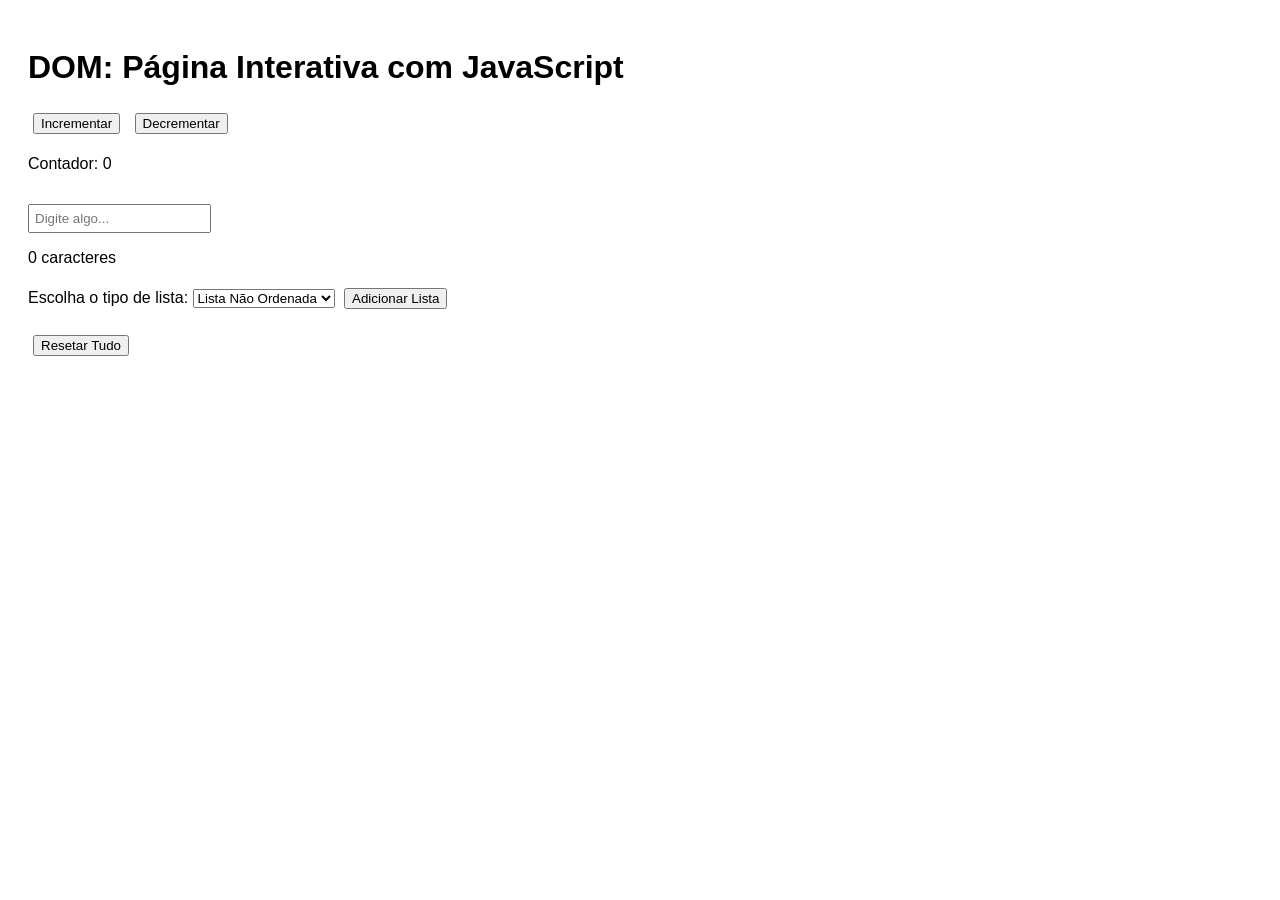
<file: Atividade-Dom/index.html>
<!DOCTYPE html>
<html lang="pt-BR">
<head>
    <meta charset="UTF-8">
    <title>DOM: Página Interativa com JavaScript</title>
    <link rel="stylesheet" href="style.css">
</head>
<body>

    <h1>DOM: Página Interativa com JavaScript</h1>

    <!-- CONTADOR -->
    <button id="btnMais">Incrementar</button>
    <button id="btnMenos">Decrementar</button>
    <p>Contador: <span id="contador">0</span></p>

    <!-- INPUT -->
    <input type="text" id="inputTexto" placeholder="Digite algo...">
    <p><span id="charCount">0</span> caracteres</p>

    <div id="paragrafos"></div>

    <!-- LISTA -->
    <p>
        Escolha o tipo de lista:
        <select id="tipoLista">
            <option value="ul">Lista Não Ordenada</option>
            <option value="ol">Lista Ordenada</option>
        </select>
        <button id="btnLista">Adicionar Lista</button>
    </p>

    <div id="listas"></div>

    <!-- RESET -->
    <button id="reset">Resetar Tudo</button>

    <script src="script.js"></script>
</body>
</html>
</file>
<file: Atividade-Dom/style.css>
body {
    font-family: Arial, sans-serif;
    padding: 20px;
}

button {
    margin: 5px;
}

input {
    margin-top: 15px;
    padding: 5px;
}

#paragrafos p {
    margin: 5px 0;
}
</file>
